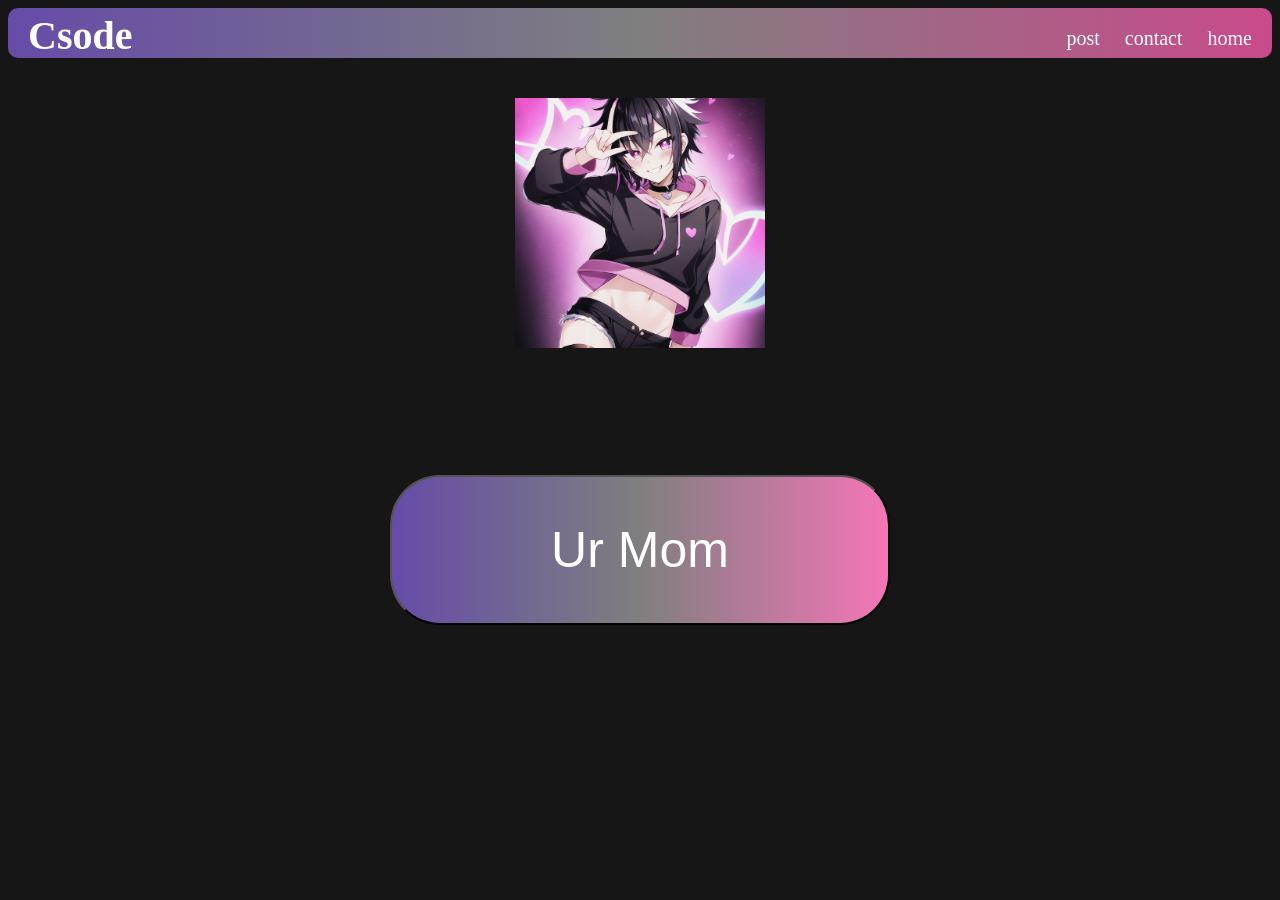
<file: index.html>
<!-- index.html -->
<!DOCTYPE html>
<html>
  <head>
    <meta http-equiv="refresh" content="0; url=home.html">
  </head>
  <body>
    <p>If you are not redirected automatically, <a href="home.html">click here</a>.</p>
  </body>
</html>
</file>
